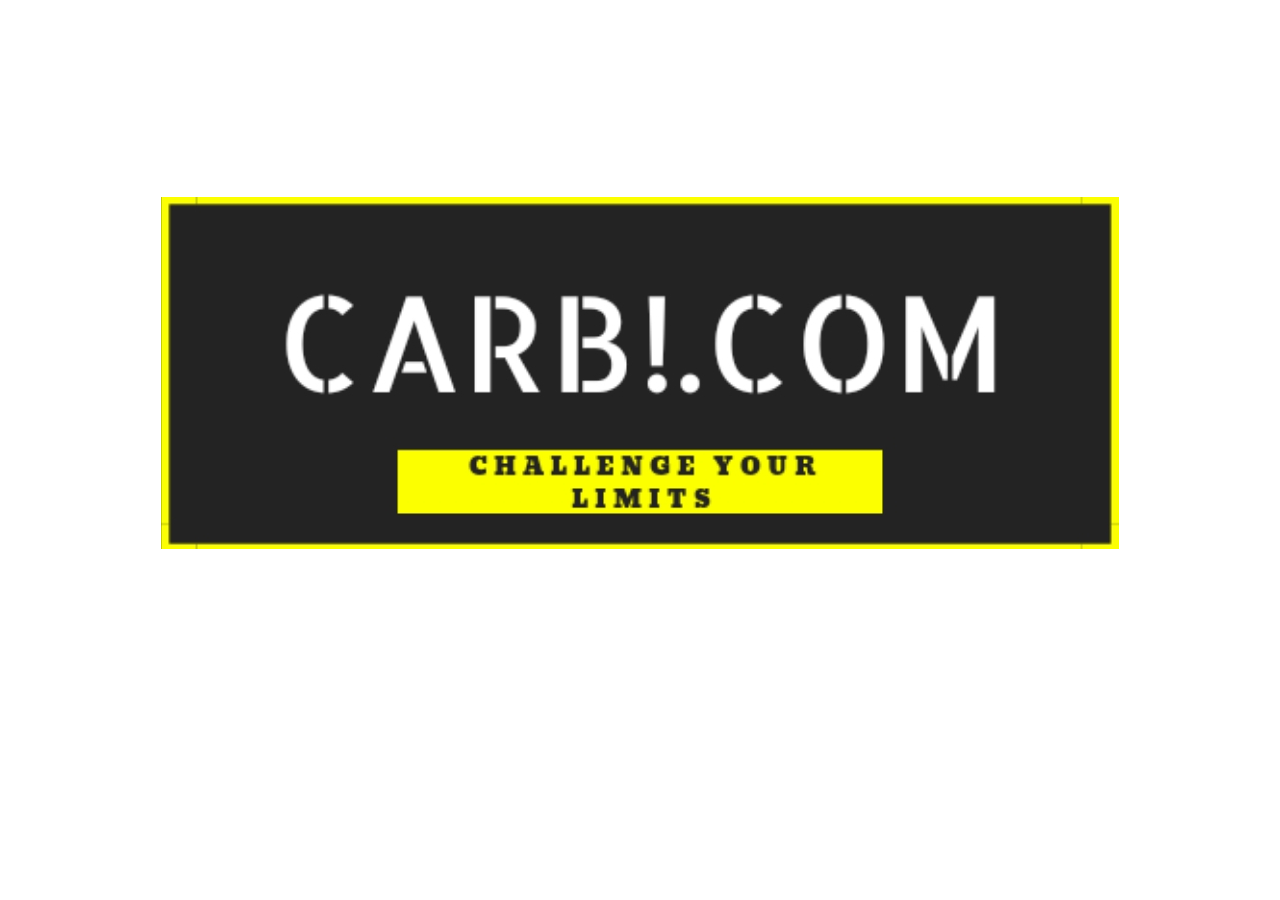
<file: index.html>
<!DOCTYPE html>
<html>
<head>
	<title>logo</title>
	<link rel="stylesheet" type="text/css" href="CSS/lo.css">
</head>
<body  onload="setTimeout(function(){window.location='login.html';}, 3300)">
</body>
</html>
</file>
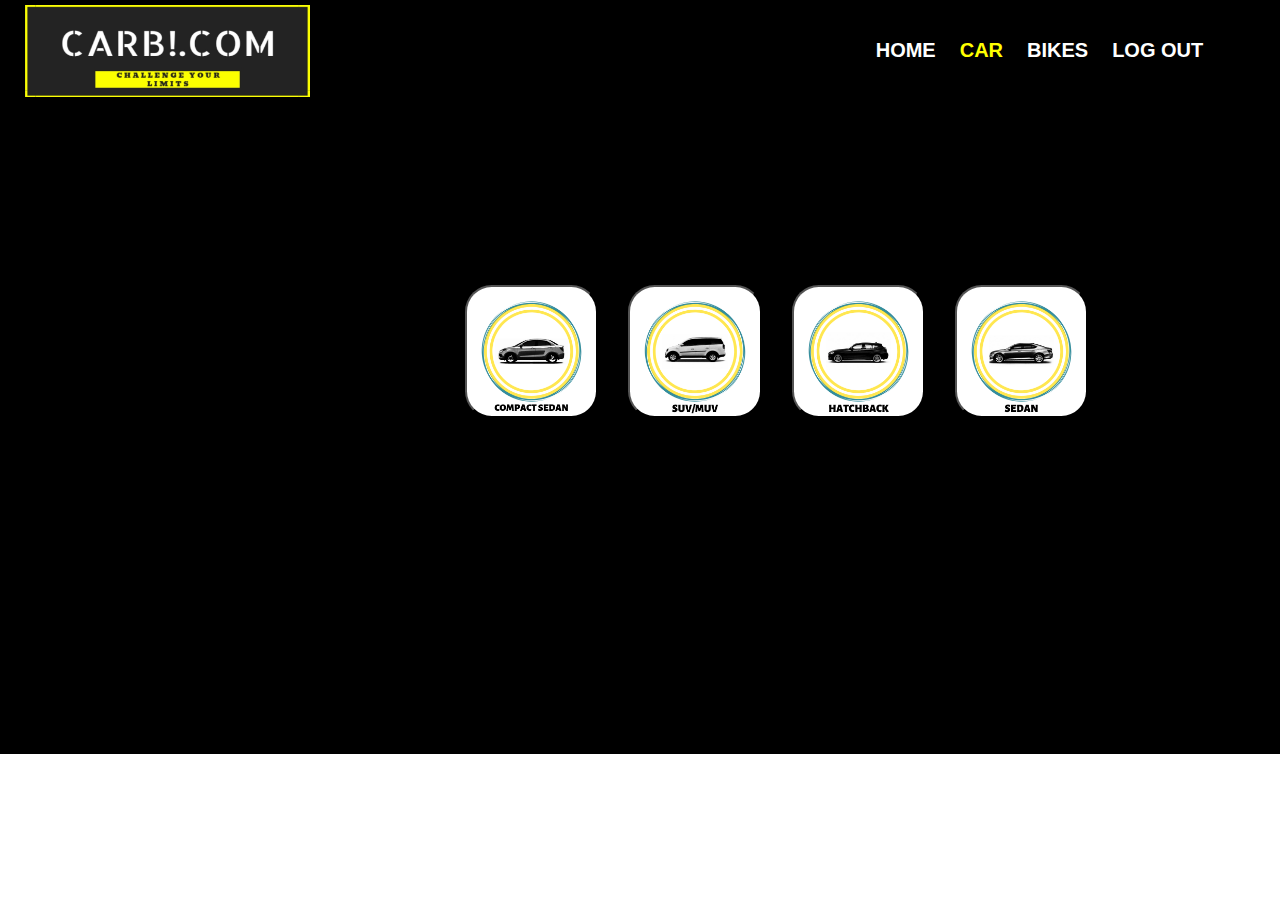
<file: bodytype.html>
<!DOCTYPE html>
<html>
<head>
	<link rel="stylesheet" type="text/css" href="CSS/carhome_style.css">
	<title>bike</title>
	<style type="text/css">
		form{
			float: left;
			margin: 15px;
		}
	</style>
</head>
<body>
	<div class="bg">
		<div class="menu">
			<div class="leftmenu">
				<img class="logo" src="images/log.jpg" style="height:92px; width: 285px; margin-left: 25px; margin-top: 5px">
			</div>
			<div class="rightmenu">
				<ul>
					<a href="home.html"><li >Home</li></a>
					<a href="Car_home.html"><li id="firstlist" >Car</li></a>
					<a href="Bike.html"><li  >Bikes</li></a>
					<a href="Login.html"><li>Log Out</li></a>
				</ul>
			</div>
		</div>

		
			<div class="bodypage" style="margin-top: 170px;margin-left: 450px;">
			
			
			
			<form action="php/car_body_db.php" method="POST">
			<input type="submit" value="Compact Sedan" name="bdt_btn" class="brand" style="height:10em; width:10em; background-size: 100% 100%;color: transparent; background-image: url(images/cm.png);border-radius: 2em" /></form>&nbsp;&nbsp;&nbsp;&nbsp;&nbsp;&nbsp;&nbsp;&nbsp;&nbsp;
		
			<form action="php/car_body_db.php" method="POST">
			<input type="submit"; value="SUV" class="budget"name="bdt_btn"  style="height:10em; width:10em; background-size: 100% 100%;color: transparent; background-image: url(images/su.png);border-radius: 2em"/></form>&nbsp;&nbsp;&nbsp;&nbsp;&nbsp;&nbsp;&nbsp;&nbsp;&nbsp;

			
			<form action="php/car_body_db.php" method="POST">
			<input type="submit" value="Hatchback" class="bodytype" name="bdt_btn" style="height:10em; width:10em; background-size: 100% 100%;color:transparent;background-image: url(images/ha.png);border-radius: 2em" /></form>&nbsp;&nbsp;&nbsp;&nbsp;&nbsp;&nbsp;&nbsp;&nbsp;&nbsp;
			
			<form action="php/car_body_db.php" method="POST">
			<input type="submit" value="Sedan" class="fueltype" name="bdt_btn" style="height:10em; width:10em; background-size: 100% 100%;color:transparent; background-image: url(images/se.png);border-radius: 2em" /></form>				
		</div>
	</center>
</div>
</body>
</html>
</file>
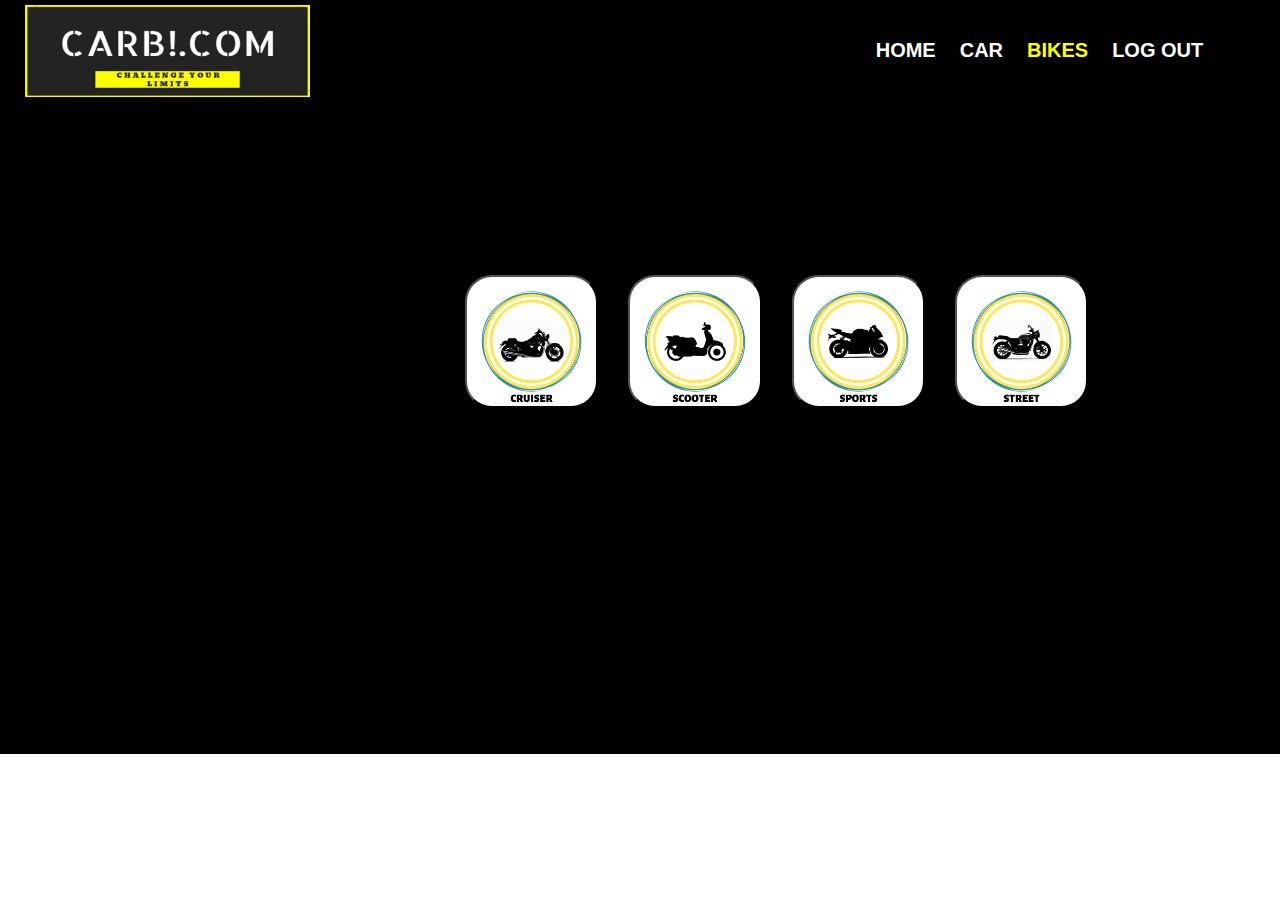
<file: bodytype1.html>
<!DOCTYPE html>
<html>
<head>
	<link rel="stylesheet" type="text/css" href="CSS/carhome_style.css">
	<title>bike</title>
	<style type="text/css">
		form{
			float: left;
			margin: 15px;
		}
	</style>
</head>
<body>
	<div class="bg">
		<div class="menu">
			<div class="leftmenu">
				<img class="logo" src="images/log.jpg" style="height:92px; width: 285px; margin-left: 25px; margin-top: 5px">
			</div>
			<div class="rightmenu">
				<ul>
					<a href="home.html"><li >Home</li></a>
					<a href="Car_home.html"><li  >Car</li></a>
					<a href="Bike.html"><li id="firstlist" >Bikes</li></a>
					<a href="Login.html"><li>Log Out</li></a>
				</ul>
			</div>
		</div>
<center>
<div class="bodypage" style="margin-top: 160px;margin-left: 450px;">			
			
		<form action="php/bike_type_db.php" method="POST">
			<input type="submit" value="Cruise" class="brand" name="bike_type" style="height:10em; width:10em; background-size: 100% 100%;color: transparent; background-image: url(images/cruiser.png);border-radius: 2em" /></form>&nbsp;&nbsp;&nbsp;&nbsp;&nbsp;&nbsp;&nbsp;&nbsp;&nbsp;
		<form action="php/bike_type_db.php" method="POST">
			<input type="submit"; value="Scooter" class="budget" name="bike_type" style="height:10em; width:10em; background-size: 100% 100%;color: transparent; background-image: url(images/scooter.png);border-radius: 2em"/></form>&nbsp;&nbsp;&nbsp;&nbsp;&nbsp;&nbsp;&nbsp;&nbsp;&nbsp;

		<form action="php/bike_type_db.php" method="POST">	
			<input type="submit" value="Sports" class="bodytype" name="bike_type" style="height:10em; width:10em; background-size: 100% 100%;color: transparent;background-image: url(images/sports.png);border-radius: 2em" /></form>&nbsp;&nbsp;&nbsp;&nbsp;&nbsp;&nbsp;&nbsp;&nbsp;&nbsp;
		<form action="php/bike_type_db.php" method="POST">	
			<input type="submit" value="Street" class="fueltype" name="bike_type" style="height:10em; width:10em; background-size: 100% 100%;color: transparent; background-image: url(images/street.png);border-radius: 2em" /></form>

			
			
			
		</div>
	</center>
</div>
</body>
</html>
</file>
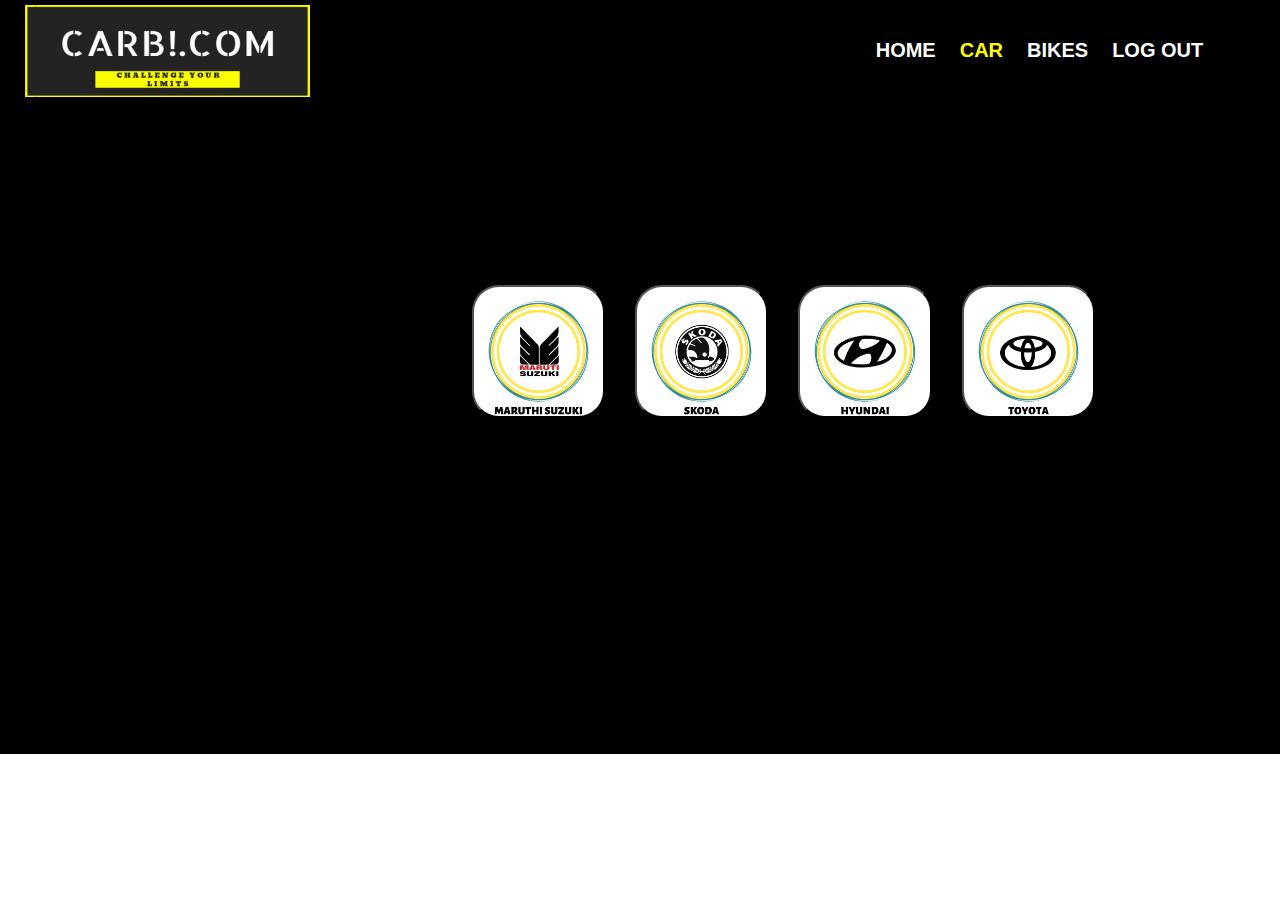
<file: brand.html>
<!DOCTYPE html>
<html>
<head>
	<link rel="stylesheet" type="text/css" href="CSS/carhome_style.css">
	<title>bCars</title>
	<style type="text/css">
		form{
			float: left;
			margin: 15px;
		}
	</style>
</head>
<body>
	<div class="bg">
		<div class="menu">
			<div class="leftmenu">
				<img class="logo" src="images/log.jpg" style="height:92px; width: 285px; margin-left: 25px; margin-top: 5px">
			</div>
			<div class="rightmenu">
				<ul>
					<a href="home.html"><li >Home</li></a>
					<a href="Car_home.html"><li id="firstlist">Car</li></a>
					<a href="Bike.html"><li >Bikes</li></a>
					<a href="Login.html"><li>Log Out</li></a>
				</ul>
			</div>
		</div>
<CENTER>
		<div class="bodypage" style="margin-top: 170px;margin-left: 390px;">
			<form action="php/cars_brand_db.php" method="POST">
			<input type="submit" value="Maruthi Suzuki" name="br_btn" class="brand" style="height:10em; width:10em; background-size: 100% 100%; color: transparent; background-image: url(images/maruthi.png);border-radius: 2em; margin-left: 50%" /></form>&nbsp;&nbsp;&nbsp;&nbsp;&nbsp;&nbsp;&nbsp;&nbsp;&nbsp;
		
			<form action="php/cars_brand_db.php" method="POST">
			<input type="submit"; value="Skoda" class="budget" name="br_btn" style="height:10em; width:10em; background-size: 100% 100%;color: transparent; background-image: url(images/skoda.png);border-radius: 2em;margin-left: 50%"/></form>&nbsp;&nbsp;&nbsp;&nbsp;&nbsp;&nbsp;&nbsp;&nbsp;&nbsp;

			<form action="php/cars_brand_db.php" method="POST">
			<input type="submit" value="Hyundai" name="br_btn" class="bodytype" style="height:10em; width:10em; background-size: 100% 100%;color: transparent;background-image: url(images/hyundai.png);border-radius: 2em;margin-left: 50%" /></form>&nbsp;&nbsp;&nbsp;&nbsp;&nbsp;&nbsp;&nbsp;&nbsp;&nbsp;
			
			<form action="php/cars_brand_db.php" method="POST">
			<input type="submit" value="Toyota" class="fueltype" name="br_btn" style="height:10em; width:10em; background-size: 100% 100%;color: transparent; background-image: url(images/toyota.png);border-radius: 2em;margin-left: 50%" /></form>
			
			
			
		</div>
	</center>
</div>
</body>
</html>
</file>
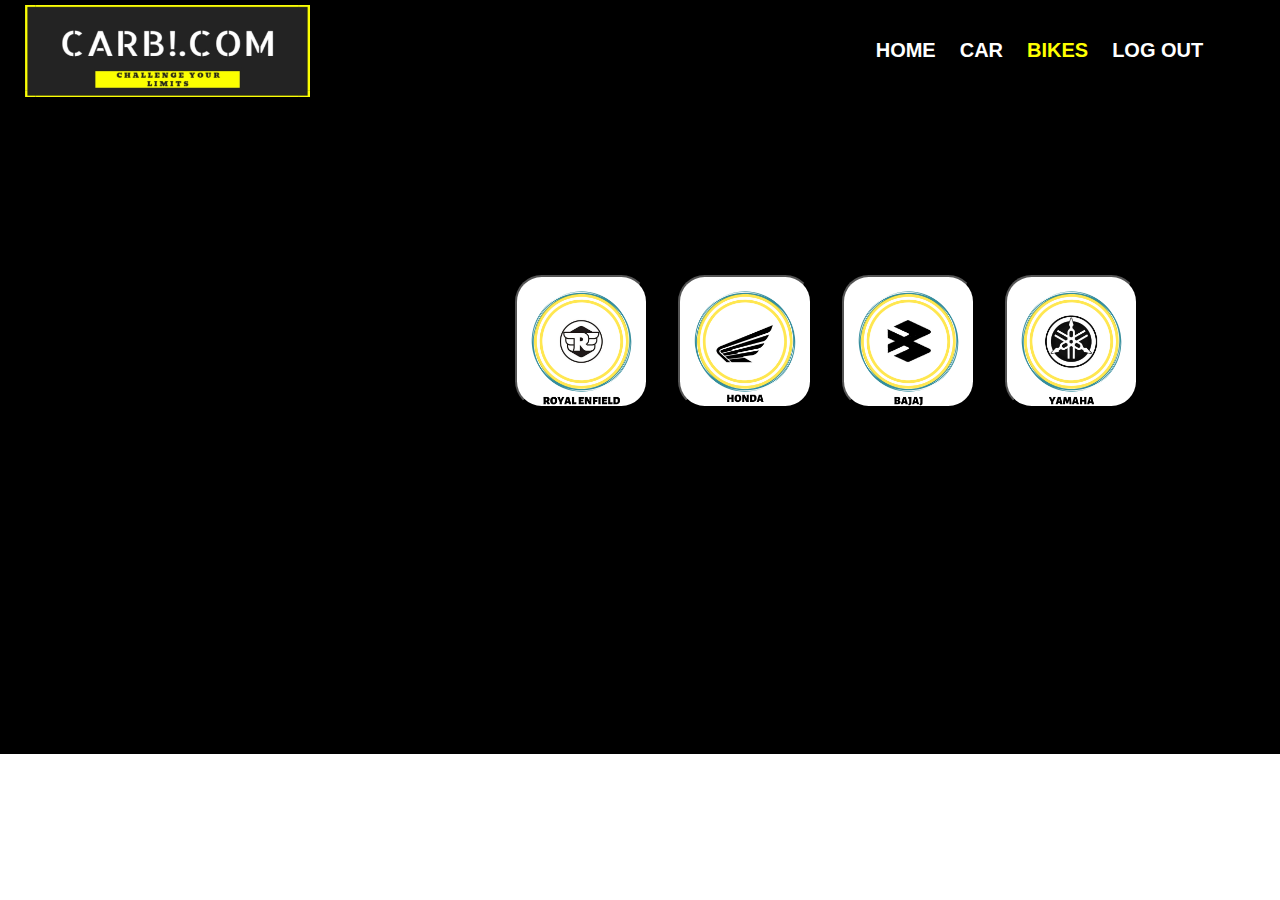
<file: brand1.html>
<!DOCTYPE html>
<html>
<head>
	<link rel="stylesheet" type="text/css" href="CSS/carhome_style.css">
	<title>bike</title>
	<style type="text/css">
		form{
			float: left;
			margin: 15px;
		}
	</style>
</head>
<body>
	<div class="bg">
		<div class="menu">
			<div class="leftmenu">
				<img class="logo" src="images/log.jpg" style="height:92px; width: 285px; margin-left: 25px; margin-top: 5px">
			</div>
			<div class="rightmenu">
				<ul>
					<a href="home.html"><li >Home</li></a>
					<a href="Car_home.html"><li  >Car</li></a>
					<a href="Bike.html"><li id="firstlist" >Bikes</li></a>
					<a href="Login.html"><li>Log Out</li></a>
				</ul>
			</div>
		</div>

		
			<div class="bodypage" style="margin-top: 160px;margin-left: 500px;">
			
			
		<form action="php/bike_br_db.php" method="POST">
			<input type="submit" value="Royal Enfield" name="bike_brand" class="brand" style="height:10em; width:10em; background-size: 100% 100%; color: transparent; background-image: url(images/royal.png);border-radius: 2em" /></form>&nbsp;&nbsp;&nbsp;&nbsp;&nbsp;&nbsp;&nbsp;&nbsp;&nbsp;
		
		<form action="php/bike_br_db.php" method="POST">
			<input type="submit"; value="Honda" class="budget"name="bike_brand" style="height:10em; width:10em; background-size: 100% 100%;color: transparent; background-image: url(images/honda.png);border-radius: 2em"/></form>&nbsp;&nbsp;&nbsp;&nbsp;&nbsp;&nbsp;&nbsp;&nbsp;&nbsp;

			
			<form action="php/bike_br_db.php" method="POST">
			<input type="submit" value="Bajaj" class="bodytype"name="bike_brand" style="height:10em; width:10em; background-size: 100% 100%;color: transparent;background-image: url(images/bajaj.png);border-radius: 2em" /></form>&nbsp;&nbsp;&nbsp;&nbsp;&nbsp;&nbsp;&nbsp;&nbsp;&nbsp;
			
			<form action="php/bike_br_db.php" method="POST">
			<input type="submit" value="Yamaha" class="fueltype"name="bike_brand" style="height:10em; width:10em; background-size: 100% 100%;color: transparent; background-image: url(images/yamaha.png);border-radius: 2em" /></form>

			
			
			
		</div>
	</center>
</div>
</body>
</html>
</file>
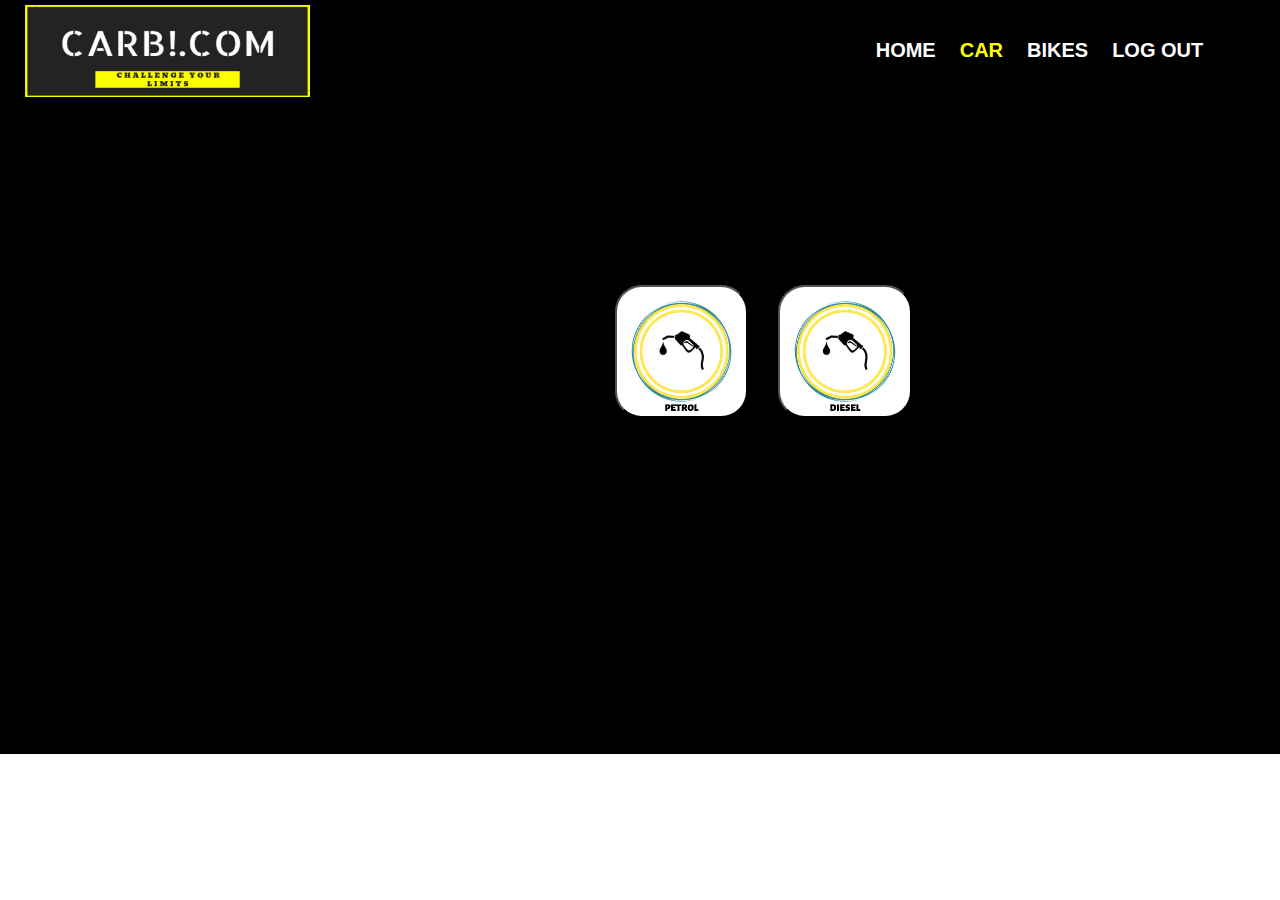
<file: car_fuel.html>
<!DOCTYPE html>
<html>
<head>
	<link rel="stylesheet" type="text/css" href="CSS/carhome_style.css">
	<title>Fuel Type</title>
	<style type="text/css">
		form{
			float: left;
			margin: 15px;
		}
	</style>
</head>
<body>
	<div class="bg">
		<div class="menu">
			<div class="leftmenu">
				<img class="logo" src="images/log.jpg" style="height:92px; width: 285px; margin-left: 25px; margin-top: 5px">
			</div>
			<div class="rightmenu">
				<ul>
					<a href="home.html"><li >Home</li></a>
					<a href="Car_home.html"><li id="firstlist">Car</li></a>
					<a href="Bike.html"><li  >Bikes</li></a>
					<a href="Login.html"><li>Log Out</li></a>
				</ul>
			</div>
		</div>
<center>
			
			
			
			<div class="bodypage" style="margin-top: 170px;margin-left: 600px;">
			
		<form action="php/cars_fl_db.php" method="POST">
			<input type="submit" value="Petrol" class="brand" name="fuel" style="height:10em; width:10em; background-size: 100% 100%;color: transparent; background-image: url(images/pe.png.png);border-radius: 2em" /></form>&nbsp;&nbsp;&nbsp;&nbsp;&nbsp;&nbsp;&nbsp;&nbsp;&nbsp;
		<form action="php/cars_fl_db.php" method="POST">
			<input type="submit" value="Diesel" class="brand" name="fuel" style="height:10em; width:10em; background-size: 100% 100%;color: transparent; background-image: url(images/di.png.png);border-radius: 2em" /></form>&nbsp;&nbsp;&nbsp;&nbsp;&nbsp;&nbsp;&nbsp;&nbsp;&nbsp;
		
			
			
		</div>
	</center>
</div>
</body>
</html>
</file>
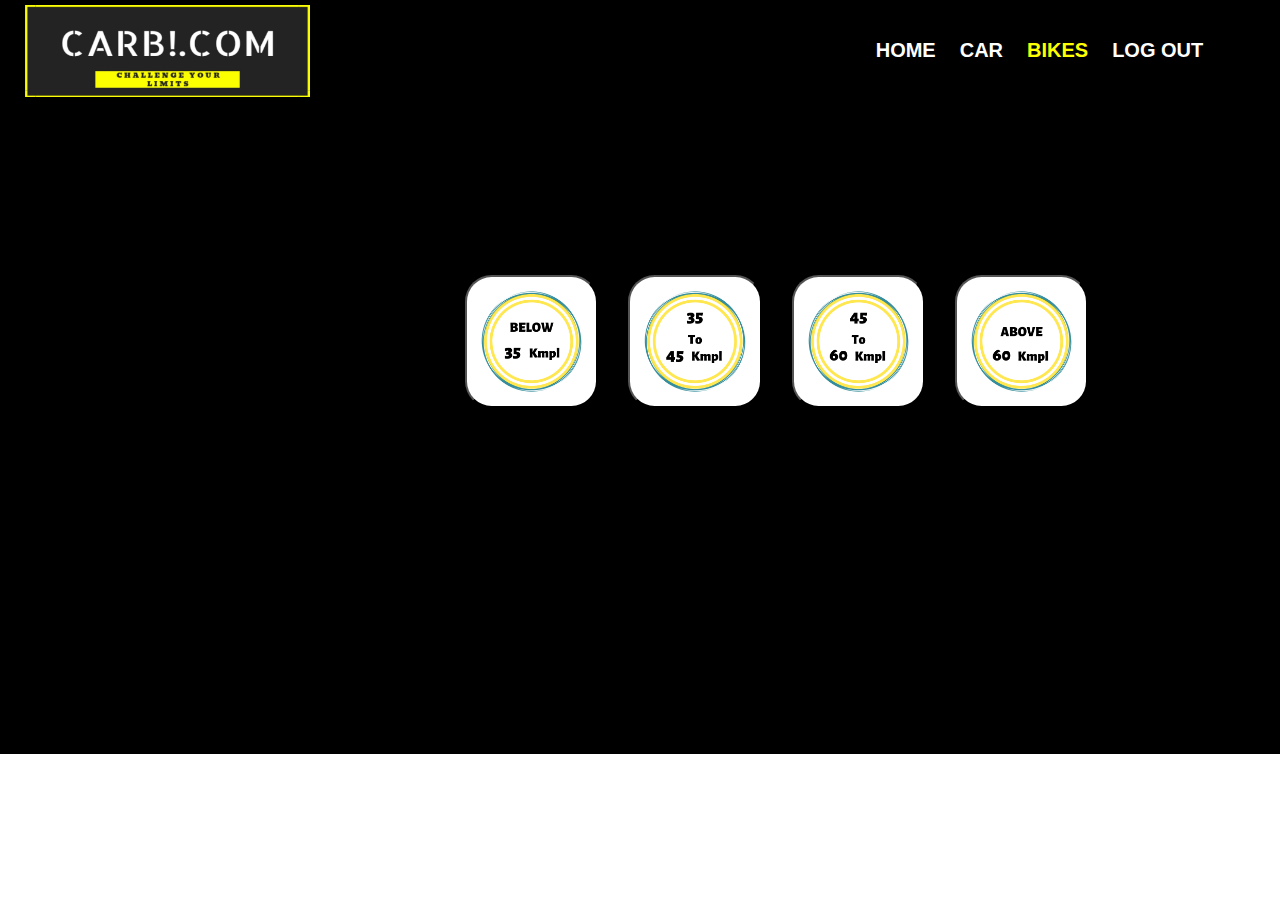
<file: fueltype1.html>
<!DOCTYPE html>
<html>
<head>
	<link rel="stylesheet" type="text/css" href="CSS/carhome_style.css">
	<title>budget</title>
	<style type="text/css">
		form{
			float: left;
			margin: 15px;
		}
	</style>
</head>
<body>
	<div class="bg">
		<div class="menu">
			<div class="leftmenu">
				<img class="logo" src="images/log.jpg" style="height:92px; width: 285px; margin-left: 25px; margin-top: 5px">
			</div>
			<div class="rightmenu">
				<ul>
					<a href="home.html"><li >Home</li></a>
					<a href="Car_home.html"><li >Car</li></a>
					<a href="Bike.html"><li id="firstlist" >Bikes</li></a>
					<a href="Login.html"><li>Log Out</li></a>
				</ul>
			</div>
		</div>
<center>
	<div class="bodypage" style="margin-top: 160px;margin-left: 450px;">
			
		<form action="php/bike_milage1_db.php">
			<input type="submit" value="" class="brand" name="" style="height:10em; width:10em; background-size: 100% 100%;color: transparent; background-image: url(images/1k.png);border-radius: 2em" /></form>&nbsp;&nbsp;&nbsp;&nbsp;&nbsp;&nbsp;&nbsp;&nbsp;&nbsp;
		
		<form action="php/bike_milage2_db.php">	
			<input type="submit" value="" class="brand" name="" style="height:10em; width:10em; background-size: 100% 100%;color: transparent; background-image: url(images/2k.png);border-radius: 2em" /></form>&nbsp;&nbsp;&nbsp;&nbsp;&nbsp;&nbsp;&nbsp;&nbsp;&nbsp;
		
		<form action="php/bike_milage3_db.php">	
			<input type="submit" value="" class="brand" name="" style="height:10em; width:10em; background-size: 100% 100%;color: transparent; background-image: url(images/3k.png);border-radius: 2em" /></form>&nbsp;&nbsp;&nbsp;&nbsp;&nbsp;&nbsp;&nbsp;&nbsp;&nbsp;
		
		<form action="php/bike_milage4_db.php">	
			<input type="submit" value="" class="brand" name="" style="height:10em; width:10em; background-size: 100% 100%;color: transparent; background-image: url(images/4k.png);border-radius: 2em" /></form>&nbsp;&nbsp;&nbsp;&nbsp;&nbsp;&nbsp;&nbsp;&nbsp;&nbsp;
		
			
			
		</div>
	</center>
</div>
</body>
</html>
</file>
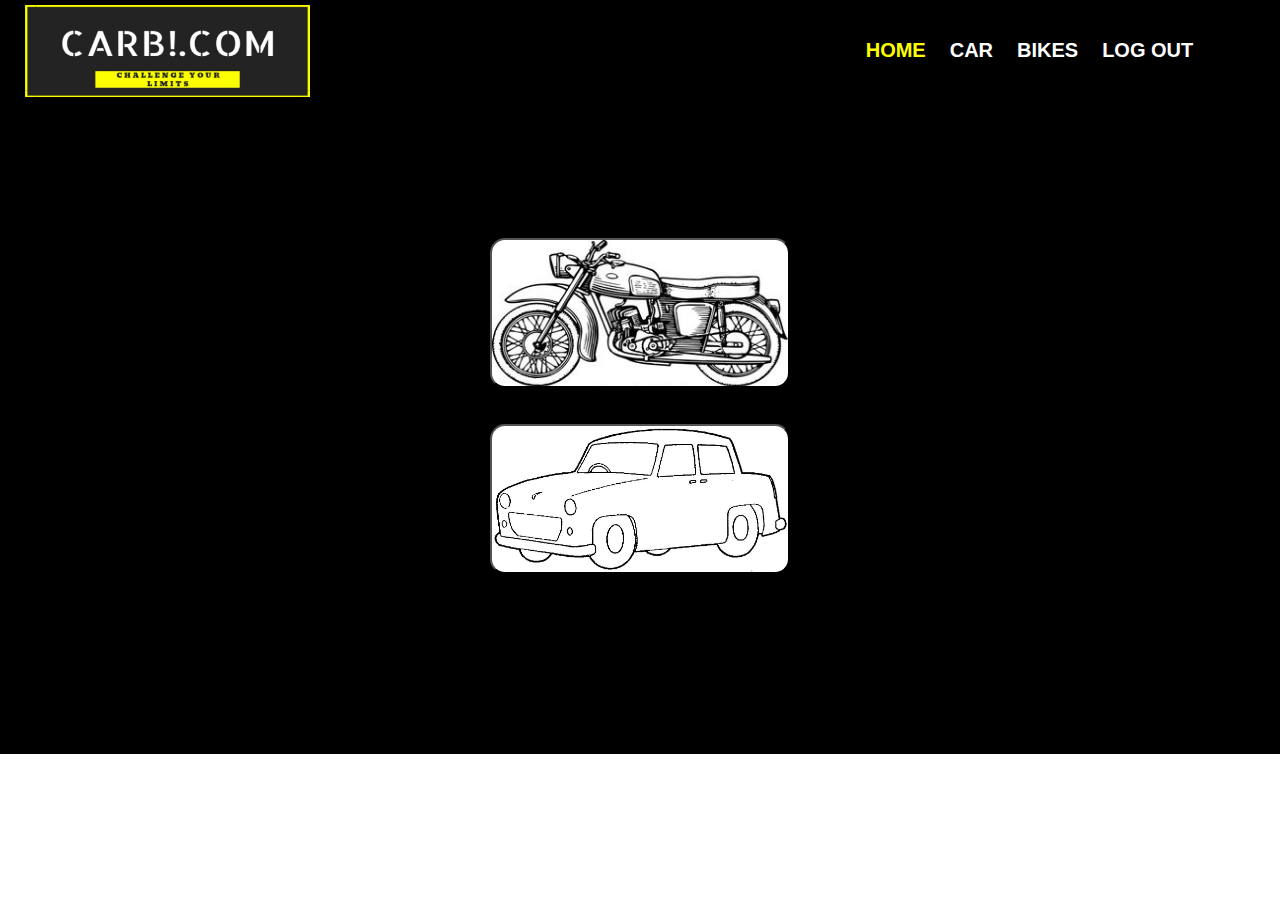
<file: home.html>
<!DOCTYPE html>
<html>
<head>
	<title>Home</title>
	<link rel="stylesheet" type="text/css" href="CSS/home_style.css">
	
</head>
<body>
	<div class="bg">
		<div class="menu">
			<div class="leftmenu">
				<img class="logo" src="images/log.jpg" style="height:92px; width: 285px; margin-left: 25px; margin-top: 5px">
			</div>
			<div class="rightmenu">
				<ul>
					<a href="home.html"><li id="firstlist">Home</li></a>
					<a href="Car_home.html"><li>Car</li></a>
					<a href="Bike.html"><li>Bikes</li></a>
					
					<a href="Login.html"><li>Log Out</li></a>

				</ul>
			</div>
		</div>
		<div class="bodypage">
			
			<form action="Bike.html">
			<input type="submit" value="" class="Bike_btn" style="padding-bottom: : 20px" /></form><br><br>
			<form action="Car_home.html">
			<input type="submit" value="" class="Car_btn"></form>
		
		</div>
	</div>
</body>
</html>
</file>
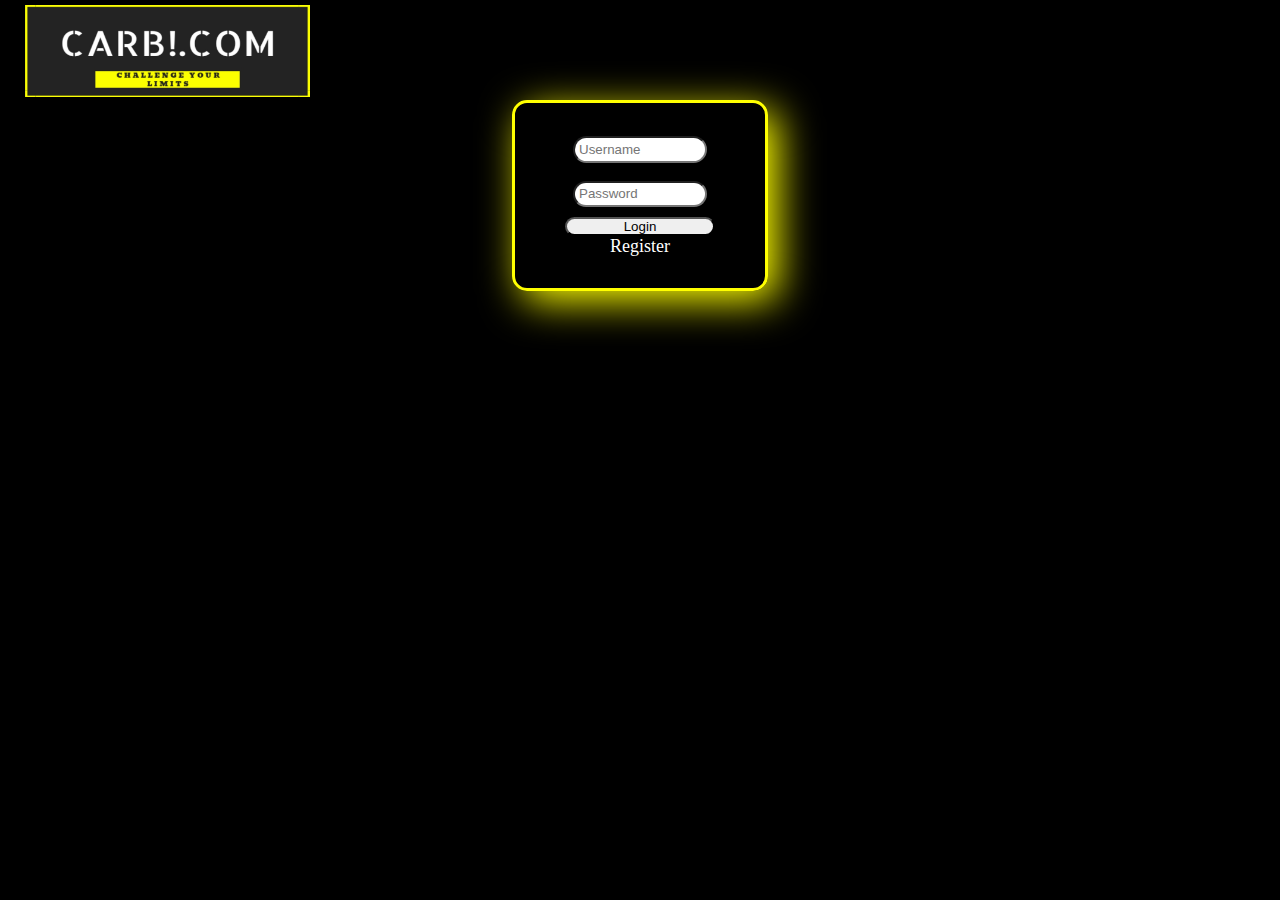
<file: login.html>
<html>
	<head>
		<title>Login</title>
		<link rel="stylesheet" type="text/css" href="carhome_style.css">	
		<style type="text/css">
			.img{
				border: solid yellow 3px;
				width: 250px;
				height: 185px;
				border-radius: 15px;
				box-shadow: 10px 10px 40px yellow;
			}
			input{
				width: 150px;
				margin: 0px;
				border-radius: 15px;
			}
			.font{
				text-decoration: none;
				font-size: 18px;
				color: white;
			}
		</style>
	</head>
	<body bgcolor="black">
		<form action="php/check.php" method="POST">
	<div class="menu">
		<div class="leftmenu">
		<img class="logo" src="images/log.jpg" style="height:92px; width: 285px; margin-left: 25px; margin-top: 5px">
							
		</div>
	</div>
		<center>
		<div class="img">
			<center>
				<br>
				<input type="text" required="required" name="username" placeholder=" Username" style="width:10em;height:2em;margin-top: 15px; border-radius: 15px;"/><br><br>
				<input type="password" name="password" placeholder=" Password" style="width:10em;height:2em ;border-radius: 15px;"><br>
				<input type="submit" value="Login" required="required" name="login" style="margin-top: 10px;border-radius: 15px;"class="button">
				<p>
					<a href="register.html" style="text-decoration:none"><font class="font" >Register</font></a>
				</p>
			</center>
		</div>
		</center>
	</div>
</center>
</form>
	</body>
</html>
</file>
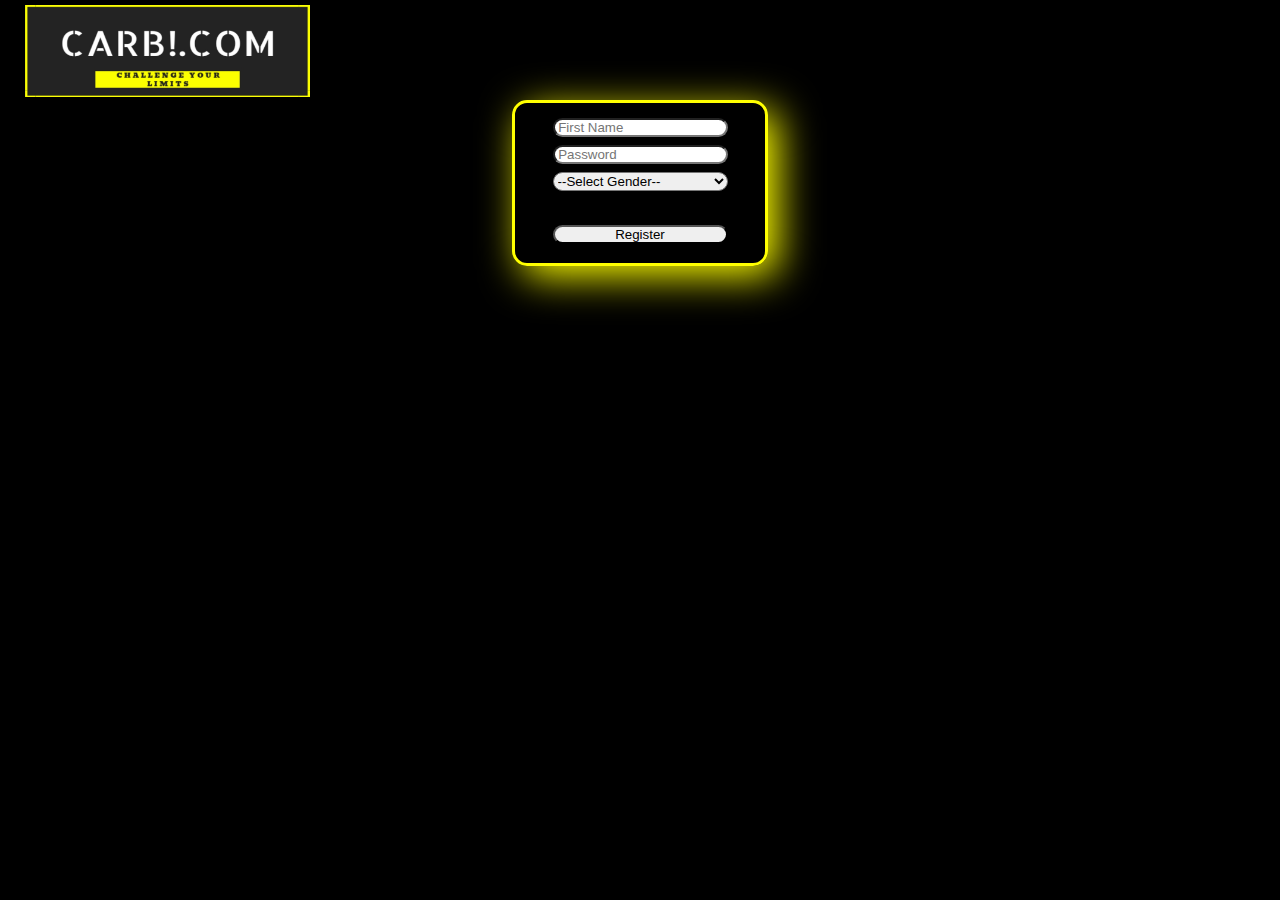
<file: register.html>
<html>
<head>
	<title>Register</title>
	<link rel="stylesheet" type="text/css" href="CSS/carhome_style.css">
	<style type="text/css">
			.img{
				border: solid yellow 3px;
				width: 250px;
				height: 160px;
				border-radius: 15px;
				box-shadow: 10px 10px 40px yellow;

			}
			input{
				width: 175px;
				margin: 4px;
				border-radius: 15px;
			}
			select{
				margin: 4px;
				border-radius: 15px;
			}
		</style>
</head>
<body bgcolor="BLACK">
	<form action="php/insert.php" method="POST">
	<div class="menu">
		<div class="leftmenu">
			<img class="logo" src="images/log.jpg" style="height:92px; width: 285px; margin-left: 25px; margin-top: 5px">
						
		</div>
	</div>
	<center>
		<div style="font-family: monospace;" class="img">
			<input type="text"  name="first_name" placeholder=" First Name" style="margin-top: 15px"><br>
			<input type="password" name="password" placeholder=" Password"><br>
			<select style="width: 175px;" name="gender" name="Gender">
				<option disabled selected>--Select Gender--</option>
				<option>Male</option>
				<option>Female</option>
			</select><br>
			<br>
			<input type="submit" value="Register" style="margin-top: 15px;" class="button"> 
		</div>
		</div>
	</center>
	</form>

</body>
</html>
</file>
<file: CSS/lo.css>
body{
	background-image: url(../images/log.jpg);
	height:730px;
	background-repeat: no-repeat;
	background-position: center;
}
</file>
<file: CSS/carhome_style.css>
*{
	margin: 0px;
	padding: 0px;
}

.menu{
	width: 100%;
	height: 100px;
	background-color: rgba(0, 0, 0,1);
}
.leftmenu{
	width: 35%;
	
	float: left;
}

.rightmenu{
	width: 64.4%;
	line-height: 80px;
	
	float: right;
	

}
.rightmenu ul li{
	font-family: 'Montserrat', sans-serif;
	display: inline;
	color: white;
	font-size: 20px;
	font-weight: bold;
	line-height: 101px;
	margin-left: 20px;

}
.rightmenu a{
	text-decoration: none;
}

.rightmenu ul{
	margin-left: 400px;
	text-transform: uppercase;
}

#firstlist{
	color: yellow;
}

.rightmenu ul li:hover{
	color: yellow;
}
.bg{
	background-color: black;
	background-size: 100% 100%;
	height: 754px;

}
</file>
<file: CSS/home_style.css>
*{
	margin: 0px;
	padding: 0px;
}

.menu{
	width: 100%;
	height: 100px;
	background-color: rgba(0, 0, 0,1);
}
.leftmenu{
	width: 35%;
	float: left;
}

.rightmenu{
	width: 64.4%;
	line-height: 80px;

	float: right;
	

}
.rightmenu ul li{
	font-family: 'Montserrat', sans-serif;
	display: inline;
	color: white;
	margin-right: 10px;
	font-size: 20px;
	font-weight: bold;
	line-height: 101px;
	margin-left: 10px;

}
.rightmenu a{
	text-decoration: none;
}

.rightmenu ul{
	margin-left: 400px;
	text-transform: uppercase;
}

#firstlist{
	color: yellow;
}

.rightmenu ul li:hover{
	color: yellow;
}

.Car_btn{
	background-image: url(../images/car.jpg);
	height: 150px;
	width: 300px;
	background-color: white;
	left: 0;
	border-radius: 15px;
	background-size: 100% 100%;
	padding: 10px;
	
}
.Bike_btn{
	background-image: url(../images/bike.jpg);
	background-color: white;
	height: 150px;
	width: 300px;
	left: 0;
	margin-top: 120px;
	border-radius: 15px;
	padding: 10px;
	background-size: 100% 110%;
	
}

.bodypage{
	width: 100%;
	text-transform: uppercase;
	text-align: center;
	color: black;
	border: solid black 2px;
	position:relative;
	display: inline;
	
	}
.bg{
	background-color: black;
	background-size: 100% 100%;
	height: 754px;

}
</file>
<file: carhome_style.css>
*{
	margin: 0px;
	padding: 0px;
}

.menu{
	width: 100%;
	height: 100px;
	background-color: rgba(0, 0, 0,1);
}
.leftmenu{
	width: 35%;
	
	float: left;
}

.rightmenu{
	width: 64.4%;
	line-height: 80px;
	
	float: right;
	

}
.rightmenu ul li{
	font-family: 'Montserrat', sans-serif;
	display: inline;
	color: white;
	font-size: 20px;
	font-weight: bold;
	line-height: 101px;
	margin-left: 20px;

}
.rightmenu a{
	text-decoration: none;
}

.rightmenu ul{
	margin-left: 400px;
	text-transform: uppercase;
}

#firstlist{
	color: yellow;
}

.rightmenu ul li:hover{
	color: yellow;
}
.brand{
	background-image: url(images/brand.png);
	background-color: white;
	height: 50%;
}

.budget{
	background-image: url(images/brand.png);
	background-color: white;
	height: 50%;
}

.bodytype{
	background-image: url(images/brand.png);
	background-color: white;
	height: 50%;
}

.fueltype{
	background-image: url(images/brand.png);
	background-color: white;
	height: 50%;
}




.bodypage{
	width: 100%;
	text-transform: uppercase;
	text-align: center;
	color: black;
	position:absolute;
	display: inline;
	
	}






.bg{
	background-color: black;
	background-size: 100% 100%;
	height: 754px;

}
</file>
